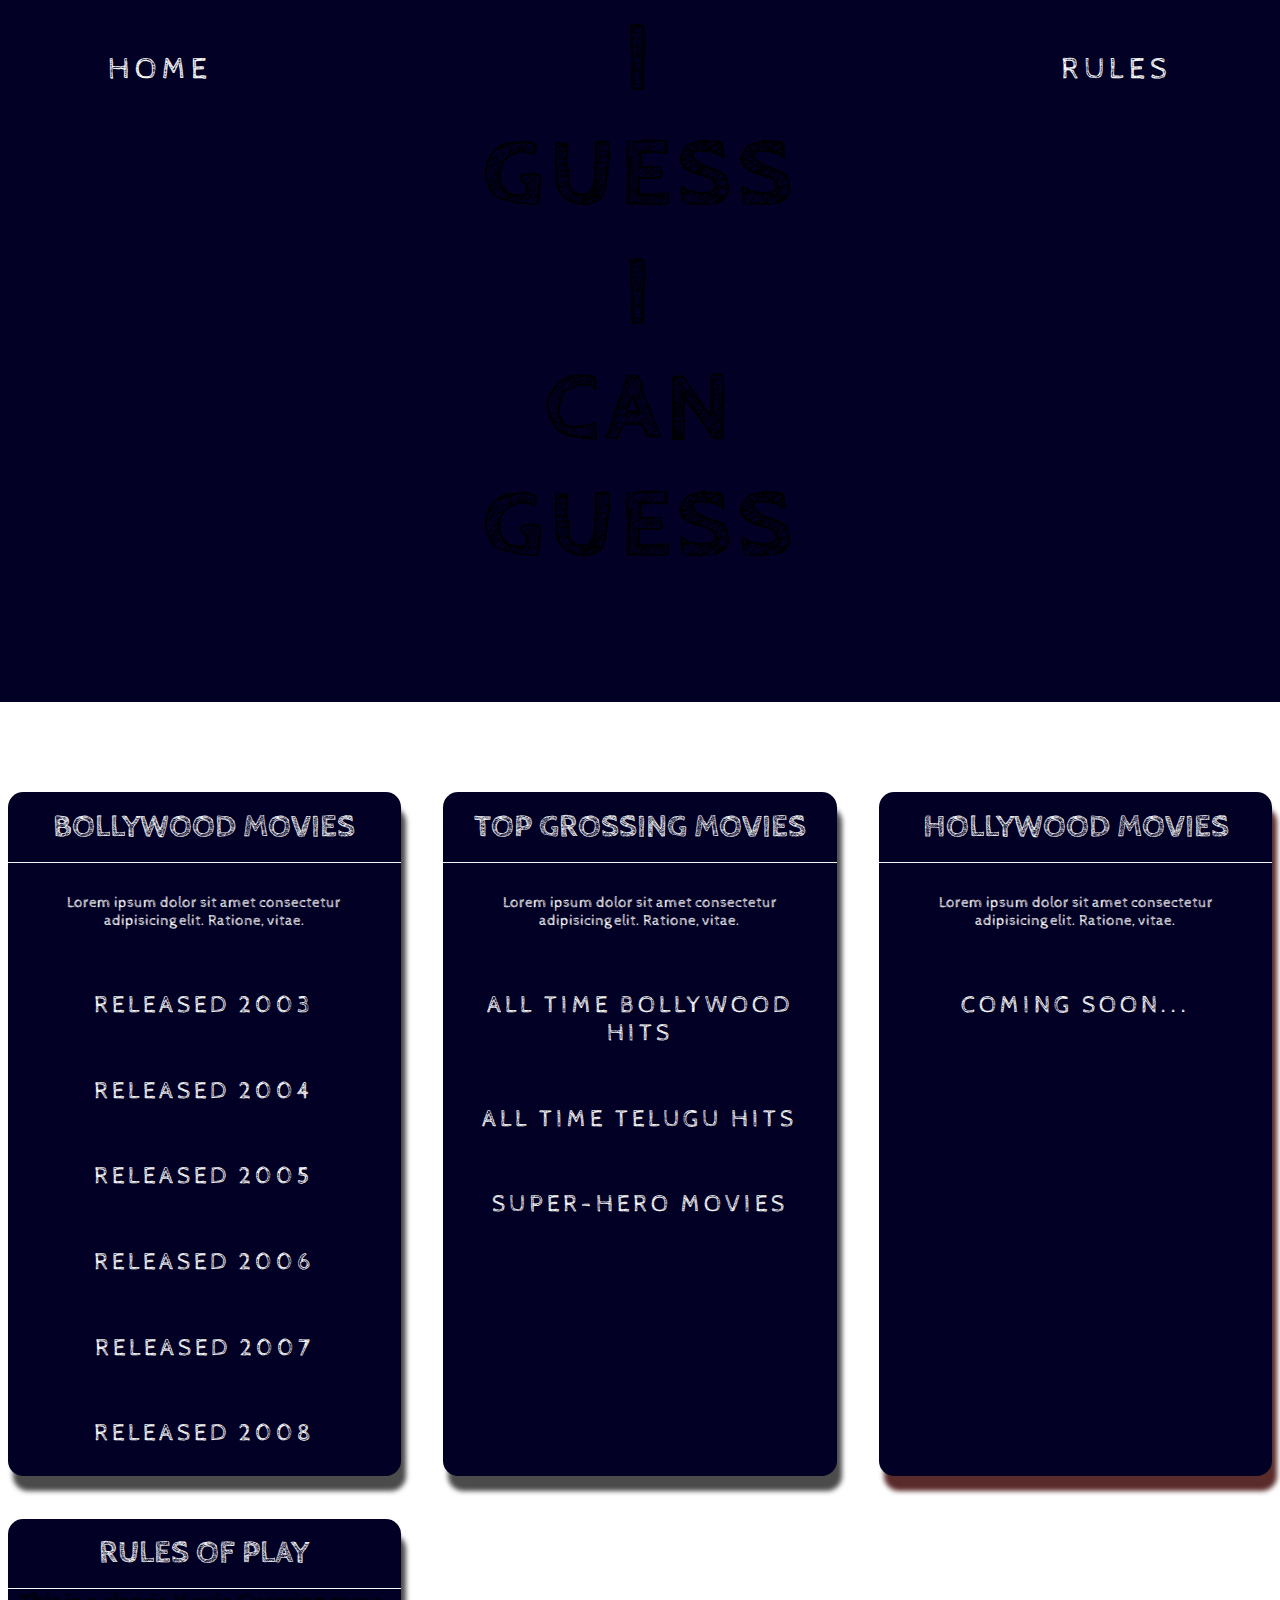
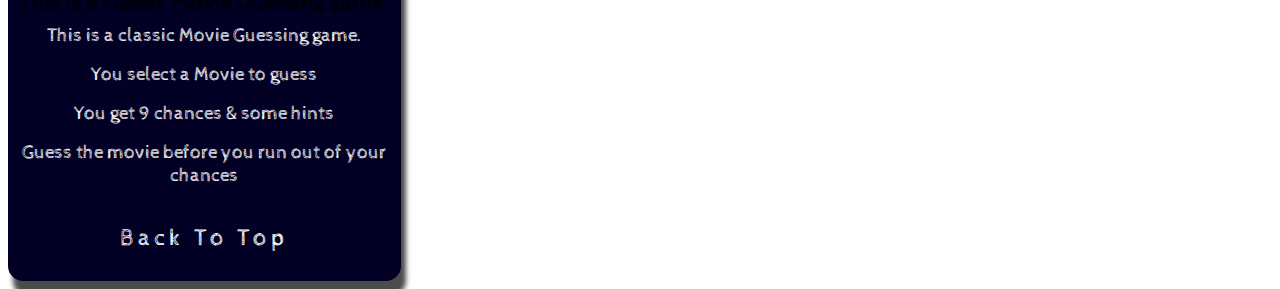
<file: index.html>
<!DOCTYPE html>
<html lang="en">
  <head>
    <meta charset="UTF-8" />
    <meta http-equiv="X-UA-Compatible" content="IE=edge" />
    <meta name="viewport" content="width=device-width, initial-scale=1.0" />
    <title>CSS ANIMATIONS</title>
    <link rel="stylesheet" href="styles.css"/>
    
  </head>
  <body>
    

    <div class="anim-header">
        <div class="home">
          <nav id="home">HOME</nav>
        </div>
  
        <div class="rules">
          <nav id="rules">RULES</nav>
        </div>

      <h1 id="head1">I</h1>
      <h1 id="head2">GUESS</h1>
      <h1 id="head3">I</h1>
      <h1 id="head4">CAN</h1>
      <h1 id="head5">GUESS</h1>
        <h3 id="about_game">
          Lorem ipsum dolor, sit amet consectetur adipisicing elit. Magnam
          explicabo reiciendis ipsam fugit nostrum quod magni hic consequuntur
          velit praesentium?
        </h3>
        </div>
        <div class="boxes">

          
          <div class="box1">
            <h3>BOLLYWOOD MOVIES</h3>
            <p>Lorem ipsum dolor sit amet consectetur adipisicing elit. Ratione, vitae.</p>
            <a href="bollynew.html" id="id2003">RELEASED 2003</a>
            <a href="bollynew.html" id="id2004">RELEASED 2004</a>
            <a href="bollynew.html" id="id2005">RELEASED 2005</a>
            <a href="bollynew.html" id="id2006">RELEASED 2006</a>
            <a href="bollynew.html" id="id2007">RELEASED 2007</a>
            <a href="bollynew.html" id="id2008">RELEASED 2008</a>
          </div>
    
          <div class="box2">
            <h3>TOP GROSSING MOVIES</h3>
            <p>Lorem ipsum dolor sit amet consectetur adipisicing elit. Ratione, vitae.</p>
            <a href="#" id="btn1">ALL TIME BOLLYWOOD HITS</a>
            <a href="#" id="btn2">ALL TIME TELUGU HITS</a>
            <a href="#" id="btn3">SUPER-HERO MOVIES</a>
          </div>    

          <div class="box3">
            <h3>HOLLYWOOD MOVIES</h3>
            <p>Lorem ipsum dolor sit amet consectetur adipisicing elit. Ratione, vitae.</p>
            <a>COMING SOON...</a>
          </div> 

          <div class="box1">
            <h3>RULES OF PLAY</h3>
            <h2>This is a classic Movie Guessing game.</h2>
            <nav>
              <ul>
                <li>This is a classic Movie Guessing game.</li>
                <li>You select a Movie to guess</li>
                <li>You get 9 chances & some hints</li>
                <li>Guess the movie before you run out of your chances</li>
                <a href="#">Back To Top</a>
              </ul>
            </nav>
          </div> 

    </div>
  </body>
  <script type="module" src="movieparser.js"></script>
</html>
</file>
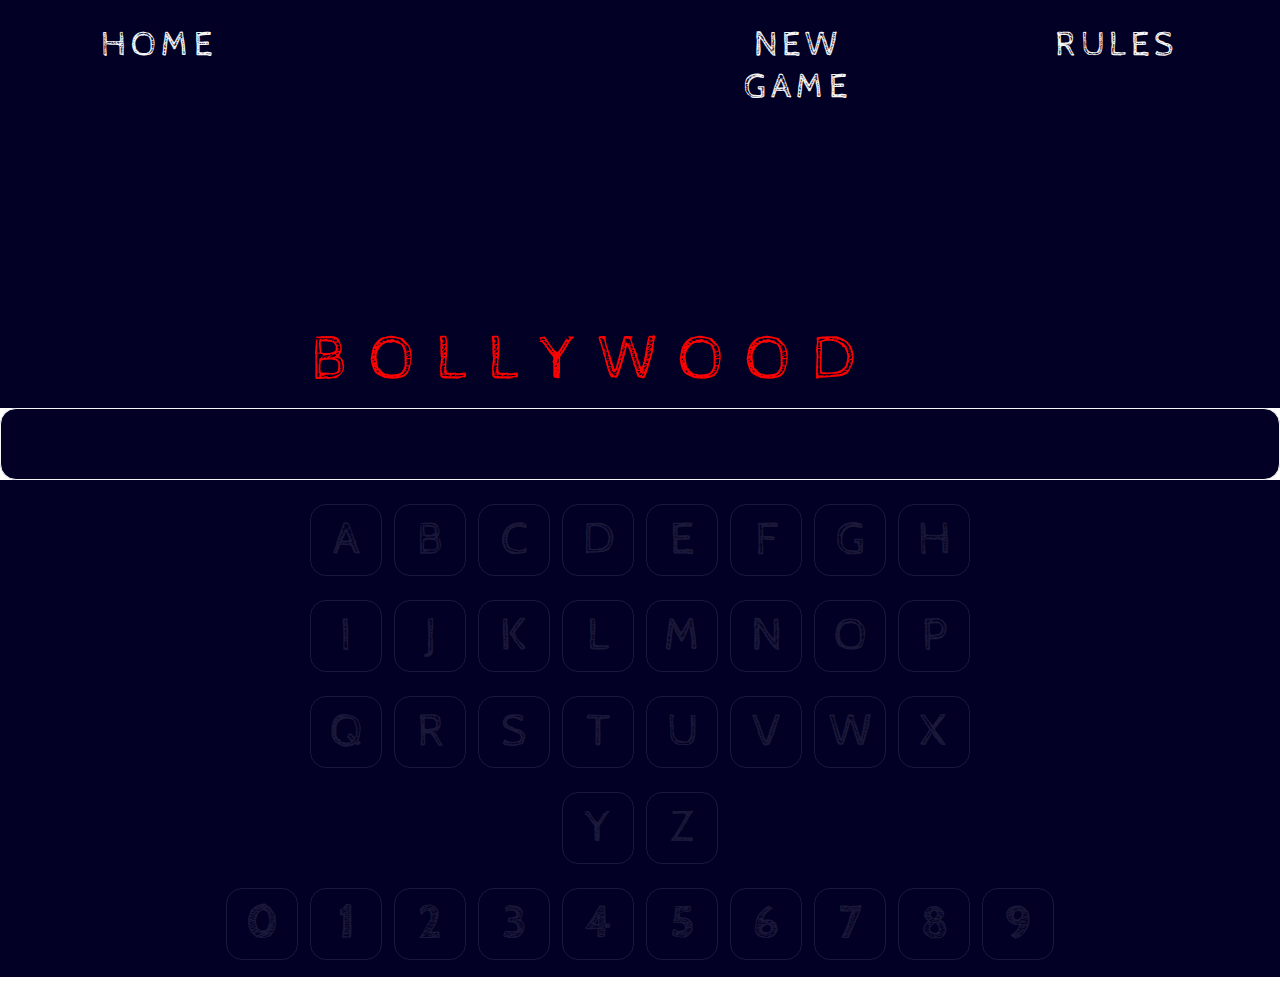
<file: bollynew.html>
<!DOCTYPE html>
<html lang="en">

<head>
    <meta charset="UTF-8">
    <meta name="viewport" content="width=device-width, initial-scale=1.0">
    <link rel="stylesheet" href="guesser.css">
    <link rel="stylesheet" href="https://maxcdn.bootstrapcdn.com/bootstrap/4.0.0/css/bootstrap.min.css"
        integrity="sha384-Gn5384xqQ1aoWXA+058RXPxPg6fy4IWvTNh0E263XmFcJlSAwiGgFAW/dAiS6JXm" crossorigin="anonymous">
    <title>Guesser</title>
</head>

<body>

    <div class="guesser-container">
        <div class="home">
            <h2> <a href="/index.html" id="home">HOME</a> </h2>
        </div>
        <div class="rules">
            <h2 id="rule-disable"> <a href="#" id="rules" data-toggle="modal" data-target="#exampleModalCenter">RULES</a> </h2>
        </div>
        <div class="new-game">
            <h2> <a href="#" id="new-game">NEW GAME</a></h2>
        </div>
        <div class="reset">
            <h2> <a href="#" id="reset">RESET</a> </h2>
        </div>
        <div class="blank-container">
        </div>

        <div class="attempts-btn">
            <div class="container1">
                <span id="btn1">B</span>
                <span id="btn2">O</span>
                <span id="btn3">L</span>
                <span id="btn4">L</span>
                <span id="btn5">Y</span>
                <span id="btn6">W</span>
                <span id="btn7">O</span>
                <span id="btn8">O</span>
                <span id="btn9">D</span>
            </div>
        </div>

    </div>

    <div class="hints-score-container">

        <div class="hint1">
            <a href="#" data-toggle="modal" data-target="#exampleModalCenter"
                id="hint1">HINT1</a>
        </div>

        <div class="hint2">
            <a href="#" data-toggle="modal" data-target="#exampleModalCenter"
                id="hint2">HINT2</a>
        </div>

        <div class="hint3">
            <a href="#" data-toggle="modal" data-target="#exampleModalCenter"
                id="hint3">HINT3</a>
        </div>
    </div>

    <div class="keyboard" id="keys">
        <ul class="keyboard-ul-list">
            <button id="keyboard1">A</button>
            <button id="keyboard2">B</button>
            <button id="keyboard3">C</button>
            <button id="keyboard4">D</button>
            <button id="keyboard5">E</button>
            <button id="keyboard6">F</button>
            <button id="keyboard7">G</button>
            <button id="keyboard8">H</button>
        </ul>
        <ul class="keyboard-ul-list">
            <button id="keyboard9">I</button>
            <button id="keyboard10">J</button>
            <button id="keyboard11">K</button>
            <button id="keyboard12">L</button>
            <button id="keyboard13">M</button>
            <button id="keyboard14">N</button>
            <button id="keyboard15">O</button>
            <button id="keyboard16">P</button>
        </ul>
        <ul class="keyboard-ul-list">
            <button id="keyboard17">Q</button>
            <button id="keyboard18">R</button>
            <button id="keyboard19">S</button>
            <button id="keyboard20">T</button>
            <button id="keyboard21">U</button>
            <button id="keyboard22">V</button>
            <button id="keyboard23">W</button>
            <button id="keyboard24">X</button>
        </ul>
        <ul class="keyboard-ul-list">
            <button id="keyboard25">Y</button>
            <button id="keyboard26">Z</button>
        </ul>
        <ul class="keyboard-ul-list-digits">
            <button id="keyboard27">0</button>
            <button id="keyboard28">1</button>
            <button id="keyboard29">2</button>
            <button id="keyboard30">3</button>
            <button id="keyboard31">4</button>
            <button id="keyboard32">5</button>
            <button id="keyboard33">6</button>
            <button id="keyboard34">7</button>
            <button id="keyboard35">8</button>
            <button id="keyboard36">9</button>
        </ul>
    </div>





    <!-- Modal -->
    <div class="modal fade" id="exampleModalCenter" tabindex="1" role="dialog" aria-labelledby="exampleModalCenterTitle"
        aria-hidden="true" data-backdrop="static" data-keyboard="false">
        <div class="modal-dialog modal-dialog-centered" role="document">
            <div class="modal-content">
                <div class="modal-header">
                    <h5 class="modal-title" id="exampleModalLongTitle">HINT</h5>
                    <button type="button" class="close" data-dismiss="modal" aria-label="Close">
                        <span aria-hidden="true">&times;</span>
                    </button>
                </div>
                <div class="modal-body" id="modal-content">
                </div>
                <div class="modal-footer">
                    <p></p>
                    <button type="button" class="btn-secondary" data-dismiss="modal">Close</button>
                </div>
            </div>
        </div>


</body>

<script src="https://ajax.googleapis.com/ajax/libs/jquery/3.2.1/jquery.min.js"></script>
<script src="https://code.jquery.com/jquery-3.2.1.slim.min.js"
    integrity="sha384-KJ3o2DKtIkvYIK3UENzmM7KCkRr/rE9/Qpg6aAZGJwFDMVNA/GpGFF93hXpG5KkN"
    crossorigin="anonymous"></script>
<script src="https://cdnjs.cloudflare.com/ajax/libs/popper.js/1.12.9/umd/popper.min.js"
    integrity="sha384-ApNbgh9B+Y1QKtv3Rn7W3mgPxhU9K/ScQsAP7hUibX39j7fakFPskvXusvfa0b4Q"
    crossorigin="anonymous"></script>
<script src="https://maxcdn.bootstrapcdn.com/bootstrap/4.0.0/js/bootstrap.min.js"
    integrity="sha384-JZR6Spejh4U02d8jOt6vLEHfe/JQGiRRSQQxSfFWpi1MquVdAyjUar5+76PVCmYl"
    crossorigin="anonymous"></script>
<script src="main.js"></script>
</html>
</file>
<file: styles.css>
@import url("https://fonts.googleapis.com/css2?family=Cabin+Sketch:wght@700&display=swap");
@import url("https://fonts.googleapis.com/css2?family=Bebas+Neue&display=swap");

:root {
  --background :rgb(2, 0, 36);
  --textcolor : whitesmoke;
  --transitionColor : red;
}

* {
  padding: 0;
  margin: 0;
  box-sizing: border-box;
  font-family: "Cabin Sketch";
  box-sizing: border-box;
}

.anim-header {
  position: relative;
  display: grid;
  grid-template-columns: repeat(12, 1fr);
  grid-template-rows: repeat(6, 1fr);
  font-size: 3.1em;
  text-align: center;
  letter-spacing: 0.1em;
  overflow: hidden;
  background: rgb(2, 0, 36);
}

.boxes {
  position: relative;
  display: grid;
  grid-template-columns: repeat(6, 1fr);
  grid-template-rows: repeat(1, 1fr);
  font-size: 1.9em;
  text-align: center;
  overflow: hidden;
  grid-gap: 0.9em;
  margin-top: 2.7em;
  
}

.box1,
.box2,
.box3 {
  display: block;
  margin: 0.5em;
  grid-column: 1/3;
  font-size: 0.5em;
  border-radius: 1em ;
  background: var(--background);
  box-shadow: 5px 15px 5px #4c4b4b;
}

a {
  font-size: 1.5rem;
  display: block;
  padding: 1.2em;
  letter-spacing: 0.25rem;
  text-decoration: none;
  cursor: pointer;
  color:var(--textcolor);
}

a:hover {
  animation: scale-up-center 0.5s ease-in-out forwards;
}

.box1 h3,
.box2 h3,
.box3 h3 {
  text-align: center;
  font-size: 2.1em;
  padding-top: 0.5em;
  padding-bottom: 0.5em;
  color: var(--textcolor);
  border-bottom: 1.5px solid whitesmoke;
}

.box1 p,
.box2 p,
.box3 p {
  padding: 2.1em;
  color: var(--textcolor);
}

nav{
  display: inline-flex;
  color: var(--textcolor);
  text-decoration: none;
}

ul li {
  text-decoration: none;
  font-size: 1.2rem;
  padding: 0.5rem;
}

.box2 {
  display: block;
  grid-column: 3/5;
  grid-row: auto;
  font-size: 0.5em;
}

.box3 {
  display: block;
  grid-column: 5/-1;
  grid-row: auto;
  box-shadow: 5px 15px 5px #5a2b2b;
  font-size: 0.5em;
}

.home{
  display: inline-flex;
  grid-column: 2/2;
  grid-row: 1/1;
  margin-top: 3rem;
}
.rules {
  display: inline-flex;
  grid-column: 11/11;
  grid-row: 1/1;
  margin-top: 3rem;
}

#rules,#home {
  font-size: 1.9rem;
  width: 100%;
  padding: 0.2rem;
  border-radius: 0.5em;
  cursor: pointer;
  background: var(--background);
  color: var(--textcolor);
  animation: fadeInText 1.5s ease-in-out both 1.5s;
  
}

#head1 {
  grid-column: 2/12;
  grid-row: 1/1;
  animation: slide-left 1.5s ease-in-out both;
}

#head2 {
  grid-column: 2/12;
  grid-row: 2/2;
  animation: slide-left 1.5s ease-in-out both 0.2s;
}

#head3 {
  text-align: center;
  grid-column: 2/12;
  grid-row: 3/3;
  animation: slide-left 1.5s ease-in-out both 0.4s;
}

#head4 {
  grid-column: 2/12;
  grid-row: 4/4;
  animation: slide-left 1.5s ease-in-out both 0.6s;
}

#head5 {
  grid-column: 2/12;
  animation: rotate-center 4s ease-in-out both 0.8s;
}

#about_game {
  padding-top: 0.5em;
  padding-bottom: 0.9em;
  text-align: center;
  font-size: 0.5em;
  grid-column: 1/-1;
  opacity: 0;
  animation: fadeInText 1.5s ease-in-out both 2.5s;
}

@keyframes slide-left {
  0% {
    transform: translateX(-550px);
    opacity: 0;
  }

  50% {
    transform: translateX(100px);
    color: red;
    opacity: 0.4;
  }
  100% {
    transform: translateX(0px);
    color: red;
    opacity: 1;
  }
}

@keyframes rotate-center {
  0% {
    -webkit-transform: rotate(0) scale(0);
    opacity: 0.5;
    color: red;
  }

  50% {
    transform: rotate(360deg) scale(1.8);
    opacity: 0.5;
    color: red;
  }

  100% {
    transform: rotate(360deg) scale(1);
    opacity: 1;
    color: red;
  }
}

@keyframes fadeInText {
  0% {
    opacity: 0;
  }
  100% {
    opacity: 1;
    color: white;
  }
}

@keyframes scale-up-center {
  0% {
    transform: scale(0.5);
     color: var(--textcolor);
  }
  100% {
    transform: scale(1);
    color:var(--transitionColor);
    letter-spacing: 0.35em;
  }
}



@media screen and (max-width: 600px) {
  .anim-header,
  .boxes {
    grid-template-columns: repeat(1, 1fr);
    grid-template-rows: repeat(5, 1fr);
    display: block;
    text-align: center;
  }
}
</file>
<file: guesser.css>
@import url("https://fonts.googleapis.com/css2?family=Cabin+Sketch:wght@700&display=swap");
@import url("https://fonts.googleapis.com/css2?family=Bebas+Neue&display=swap");

:root {
    --background :rgb(2, 0, 36);
    --textcolor : whitesmoke;
    --transitionColor : red;
    --testColor :  rgb(216, 79, 29);
    --font : "Cabin Sketch";
  }

*{
    padding: 0;
    margin: 0;
  box-sizing: border-box;
  font-family: var(--font);
  box-sizing: border-box;
}

.guesser-container{
    position: relative;
    display: grid;
    grid-template-columns: repeat(12, 1fr);
    grid-template-rows: repeat(4, 1fr);
    background: var(--background);
    font-size: 3.1em;
    text-align: center;
    letter-spacing: 0.1em;
    overflow: hidden;
    color: var(--textcolor);
    padding-top: 1.5rem;
}

.home{
    grid-column: 2/2;
    grid-row: 1/1;
}

.rules {
    grid-column: 11/11;
    grid-row: 1/1;
}

.reset {
    grid-column: 5/5;
    grid-row: 1/1;

}

.new-game {
    grid-column: 8/8;
    grid-row: 1/1;
}



#home, #rules, #reset, #new-game {
    font-size: 2.2rem;
    text-decoration: none;
    color: var(--textcolor);
}


.blank-container{
    display: inline-block;
    grid-column: 3/10;
    grid-row: 2/4;
}

.blank-container > span {
    display: inline-block;
    font-size:3.6rem;
    letter-spacing: 1.2rem;
}

.attempts-btn{
    grid-column: 3/10;
    grid-row: 4/4;
    /* padding-top: 0.rem; */
    display: inline-flex;
    justify-content: center;
    color: var(--transitionColor);
}

.container1 > span {
    font-size: 4rem;
}

/* HINTS CONTAINER */

 .hints-score-container{
    display: grid;
    position: relative;
    grid-template-columns: repeat(3, 1fr);
    grid-template-rows: repeat(1, 1fr);
    text-align: center;
    overflow: hidden;
    background: var(--background);
    border: 1px var(--textcolor) solid;
    border-radius: 1rem;
    padding: 0.25rem;
} 

 .hint1, .hint2, .hint3 {
    grid-column: span 1;
 
} 

#hint1, #hint2, #hint3{
    font-size: 2.6em;
    text-decoration: none;
    background: var(--background);
    color: var(--textcolor);
} 


.hint1, .hint2, .hint3 > button {
    letter-spacing: 0.2rem;
   
}


#hint-head{
    font-size: 2rem;
    
}

#hint-content {
    font-size: 1.5em;
}

/* KEYBOARD*/

.keyboard{
    padding-top: 1.2rem;
    text-align: center;
    background: var(--testColor);
    background: var(--background);
    color: var(--textcolor);
 }
 .keyboard-ul-list > button{
    text-align: center;
     height: 4.5rem; 
    width: 4.5rem; 
    font-size: 2.9rem; 
    font-family: var(--testColor);
    margin: 0.25rem;
    border-radius: 1rem;
    cursor: pointer;
    background: var(--background);
    color: var(--textcolor);
    border: 1px var(--textcolor) solid;
    
 }

 .keyboard-ul-list-digits{
     padding-bottom: 0.85rem;
 }
 
 .keyboard-ul-list-digits > button {
    height: 4.5rem; 
    width: 4.5rem; 
    font-size: 2.9rem; 
    font-weight: bolder;
    font-family: var(--font);
    margin: 0.25rem;
    border-radius: 1rem;
    cursor: pointer;
    background: var(--background);
    color: var(--textcolor);
    border: 1px var(--textcolor) solid;
 }

@media screen and (max-width: 600px) {
    .hints-score-container,
    .guesser-container{
      grid-template-columns: repeat(1, 1fr);
      grid-template-rows: repeat(5, 1fr);
      display: block;
      text-align: center;
      padding: 0.5rem;
    }
}
</file>
